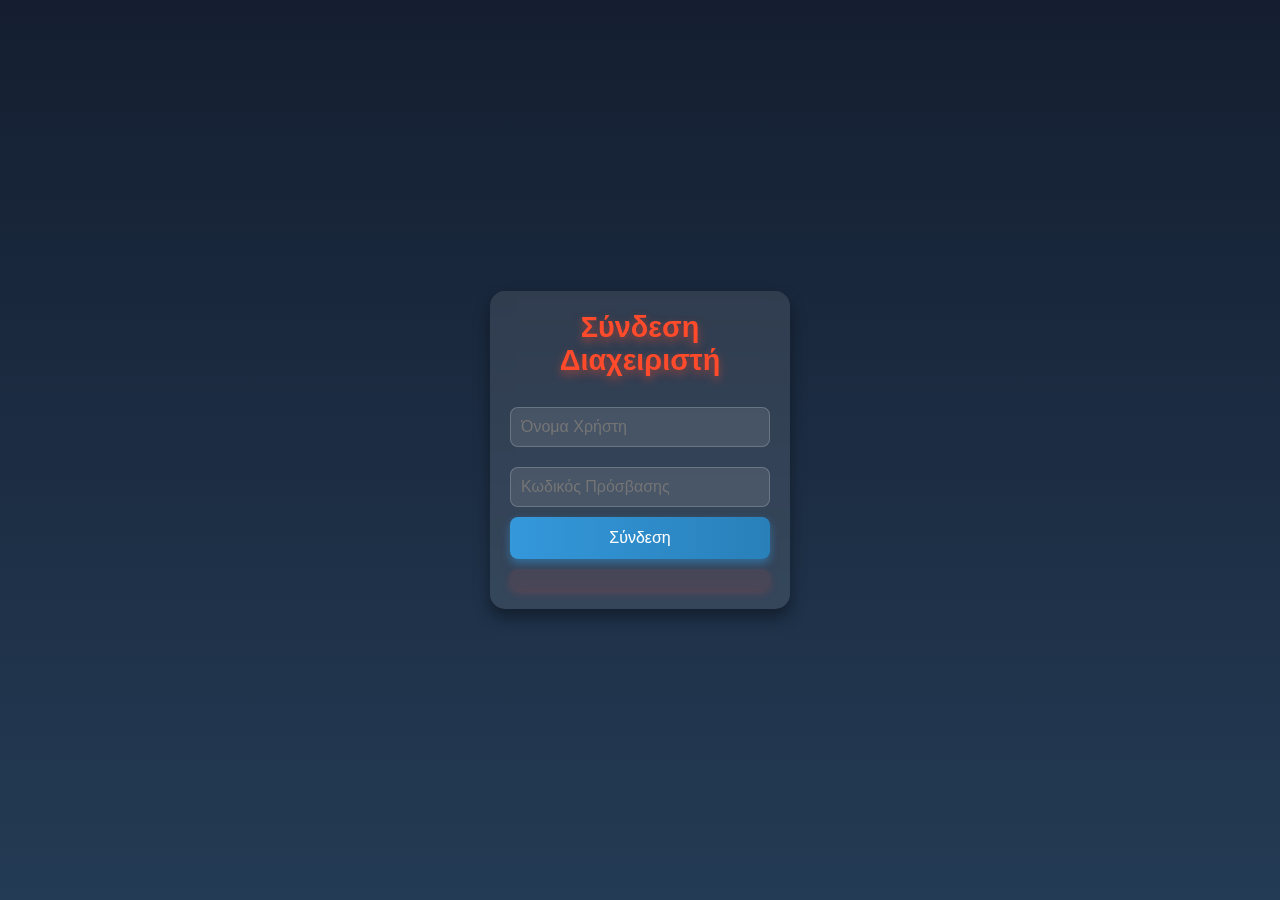
<file: src/main/webapp/admin32.html>
<!DOCTYPE html>
<html lang="el">
<head>
    <meta charset="UTF-8">
    <meta name="author" content="Μιχάλης Γερογιαννάκης, Μάριος Βολονάκης">    <meta name="viewport" content="width=device-width, initial-scale=1.0">
    <link rel="stylesheet" href="css/adminlogin.css">
    <script src="js/adminlogin.js"></script>
    <script src="js/login.js"></script>

    <title>Σύνδεση Διαχειριστή</title>

</head>
<body>
<div class="container">
    <h1>Σύνδεση Διαχειριστή</h1>
    <form id="adminLoginForm">
        <input type="text" id="username" placeholder="Όνομα Χρήστη" required />
        <input type="password" id="password" placeholder="Κωδικός Πρόσβασης" required />
        <button type="button" onclick="handleLogin()">Σύνδεση</button>
    </form>
    <p id="errorMessage" class="error"></p>
</div>

</body>
</html>
</file>
<file: src/main/webapp/css/adminlogin.css>
/* General Reset */
* {
    margin: 0;
    padding: 0;
    box-sizing: border-box;
}

/* Body Styling */
body {
    font-family: 'Poppins', sans-serif;
    background: linear-gradient(to bottom, #141e30, #243b55);
    display: flex;
    justify-content: center;
    align-items: center;
    height: 100vh;
    margin: 0;
    color: #fff;
}

/* Container Styling */
.container {
    background: rgba(255, 255, 255, 0.1);
    backdrop-filter: blur(10px);
    padding: 20px;
    border-radius: 15px;
    box-shadow: 0 8px 16px rgba(0, 0, 0, 0.4);
    text-align: center;
    width: 300px;
    transition: transform 0.3s ease, box-shadow 0.3s ease;
}

.container:hover {
    transform: scale(1.03);
    box-shadow: 0 12px 24px rgba(0, 0, 0, 0.5);
}

/* Title */
h1 {
    margin-bottom: 20px;
    font-size: 1.8rem;
    color: #ff4b2b;
    text-shadow: 0 4px 8px rgba(255, 75, 43, 0.5);
}

/* Input Fields */
input[type="text"],
input[type="password"] {
    width: 100%;
    padding: 10px;
    margin: 10px 0;
    border: 1px solid rgba(255, 255, 255, 0.2);
    border-radius: 8px;
    background: rgba(255, 255, 255, 0.1);
    color: #fff;
    font-size: 1rem;
    outline: none;
    transition: border 0.3s ease, box-shadow 0.3s ease;
}

input[type="text"]:focus,
input[type="password"]:focus {
    border-color: #ff4b2b;
    box-shadow: 0 0 8px rgba(255, 75, 43, 0.5);
}

button {
    width: 100%;
    padding: 12px;
    background: linear-gradient(90deg, #3498db, #2980b9);
    color: white;
    border: none;
    border-radius: 8px;
    cursor: pointer;
    font-size: 1rem;
    transition: transform 0.3s ease, background 0.3s ease;
    box-shadow: 0 4px 8px rgba(52, 152, 219, 0.5);
}

button:hover {
    background: linear-gradient(90deg, #1e6fa9, #165e8b);
    transform: translateY(-3px);
}

.error {
    color: #e74c3c;
    margin-top: 10px;
    font-size: 0.9rem;
    background: rgba(231, 76, 60, 0.1);
    padding: 10px;
    border-radius: 8px;
    box-shadow: 0 4px 8px rgba(231, 76, 60, 0.2);
}
</file>
